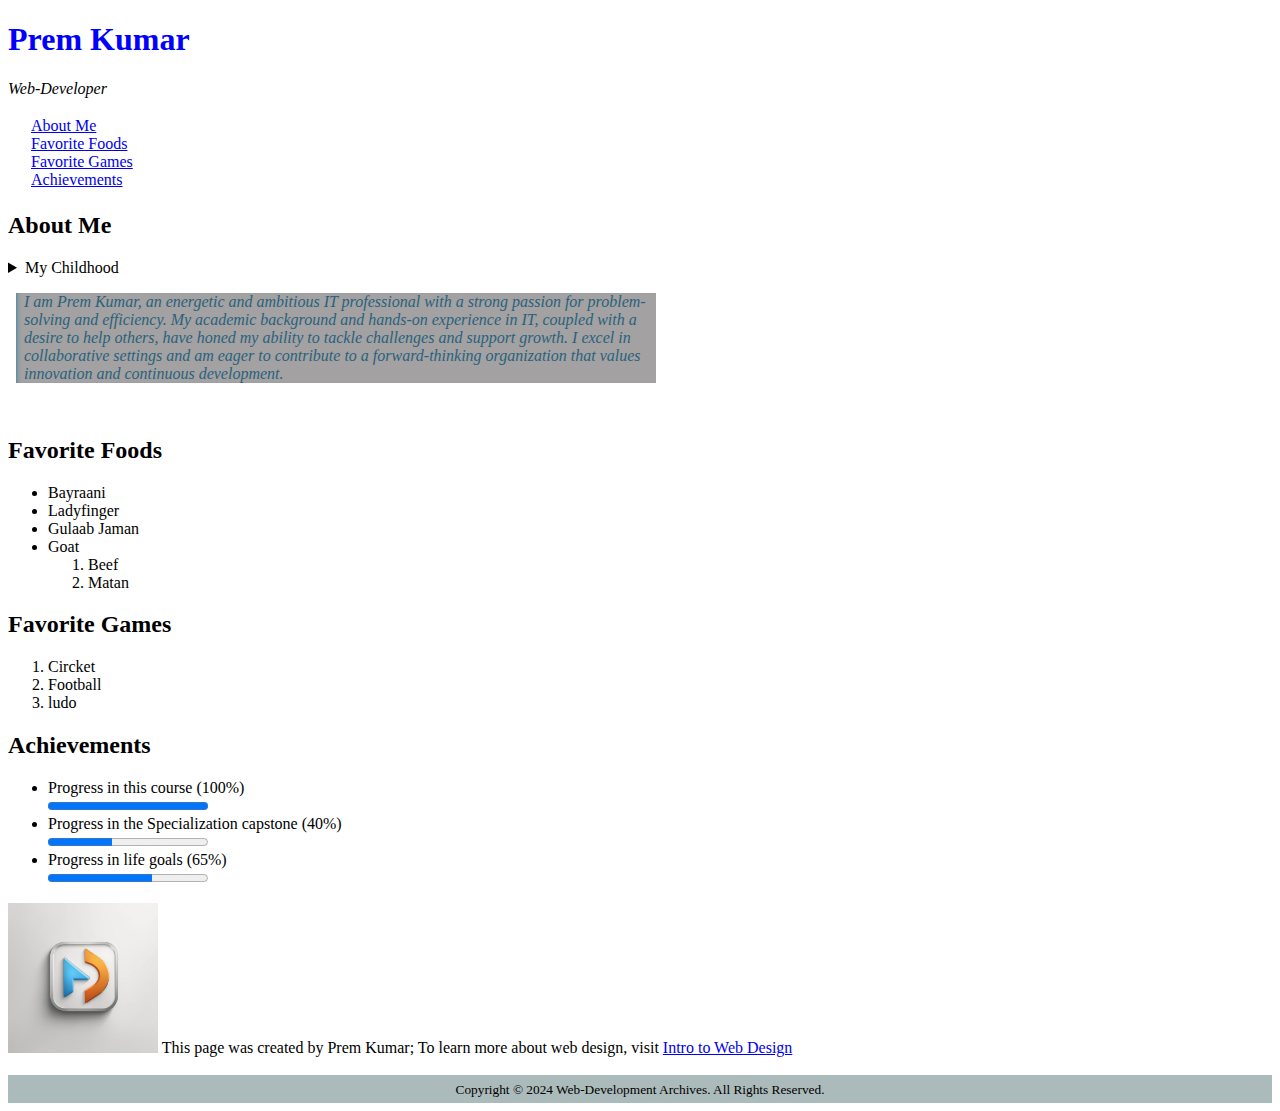
<file: index.html>
<!DOCTYPE html>
<html lang="en">
<head>
    <meta charset="UTF-8">
    <meta name="viewport" content="width=device-width, initial-scale=1.0">
    <title>My Final Project</title>
    <link rel="stylesheet" href="styles.css">
</head>
<body>
    <header>
        <h1>Prem Kumar</h1>
        <p id="zx">Web-Developer</p>
        <nav class="navbar">
            <a href="#abo">About Me</a>
            <br>
            <a href="#frv">Favorite Foods</a>
            <br>
            <a href="#Gam">Favorite Games</a>
            <br>
            <a href="#ach">Achievements</a>
          </nav>
    </header>

</section>
<h2 id="abo">About Me</h2>
<details>
    <summary>My Childhood</summary>
    <p>I grew up in Hyderabad, where I lived in a modest home filled with warmth and memories. I cherish the simple joys and the sense of community that defined my early years, and I often find myself reminiscing about the fun and carefree times I had back then.</p>
</details>
</section>
<aside>
    <p>I am Prem Kumar, an energetic and ambitious IT professional with a strong passion for problem-solving and efficiency. My academic background and hands-on experience in IT, coupled with a desire to help others, have honed my ability to tackle challenges and support growth. I excel in collaborative settings and am eager to contribute to a forward-thinking organization that values innovation and continuous development.</p>
</aside><br>
<section>
    <h2 id="frv">Favorite Foods</h2>
        <ul>
            <li>Bayraani</li>
            <li>Ladyfinger</li>
            <li>Gulaab Jaman</li>
            <li>Goat</li>
                <ol>
                    <li>Beef</li>
                    <li>Matan</li>
                </ol>
        </ul>
        <h2 id="Gam">Favorite Games</h2>
        <ol>
            <li>Circket</li>
            <li>Football</li>
            <li>ludo</li>
        </ol>
</section>
<section>
    <h2 id="ach">Achievements</h2>
    
    <ul>
       <li>Progress in this course (100%)</li>
        <progress value="100" max="100"></progress>
        <br>
        <li>Progress in the Specialization capstone (40%)</li>
        <progress value="40" max="100"></progress>
        <br>
        <li>Progress in life goals (65%)</li>
        <progress value="65" max="100"></progress>
      </ul>
</section>
<footer>
   <img class="Pic" src="P.webp" alt="My Logo">
   This page was created by Prem Kumar;
   To learn more about web design, visit <a href="http://127.0.0.1:5501/intro-webdesign.com.html" target="_blank">Intro to Web Design</a>
</footer>
<br>
<footer class="Ok">
    <small>Copyright © 2024 Web-Development Archives. All Rights Reserved.</small>
</footer>
    
</body>
</html>
</file>
<file: styles.css>
html {
    scroll-behavior: smooth;
  }
  aside{
    width: 50%;
    padding-left: 0.5rem;
    margin-left: 0.5rem;
    
    box-shadow: inset 5px 0 5px -5px #1277aa;
    font-style: italic;
    color:  #29627e;
    background-color: rgb(163, 161, 161);
  }
  h1{
    color: rgb(0, 0, 255);
  }
 #zx{
    font-style: italic;

 }
 .navbar{
    padding: 3px 3px;
    text-decoration: none;
    overflow: auto;
    margin: 1px 20px;

 }
#class{
    margin: 13px 25px;
  }

.Pic {
  width: 150px;
  height: 150px;
}
.Ok{
    text-align: center;
    padding: 5px;
    background-color: #abbaba;
    color: #000;
  
}
</file>
